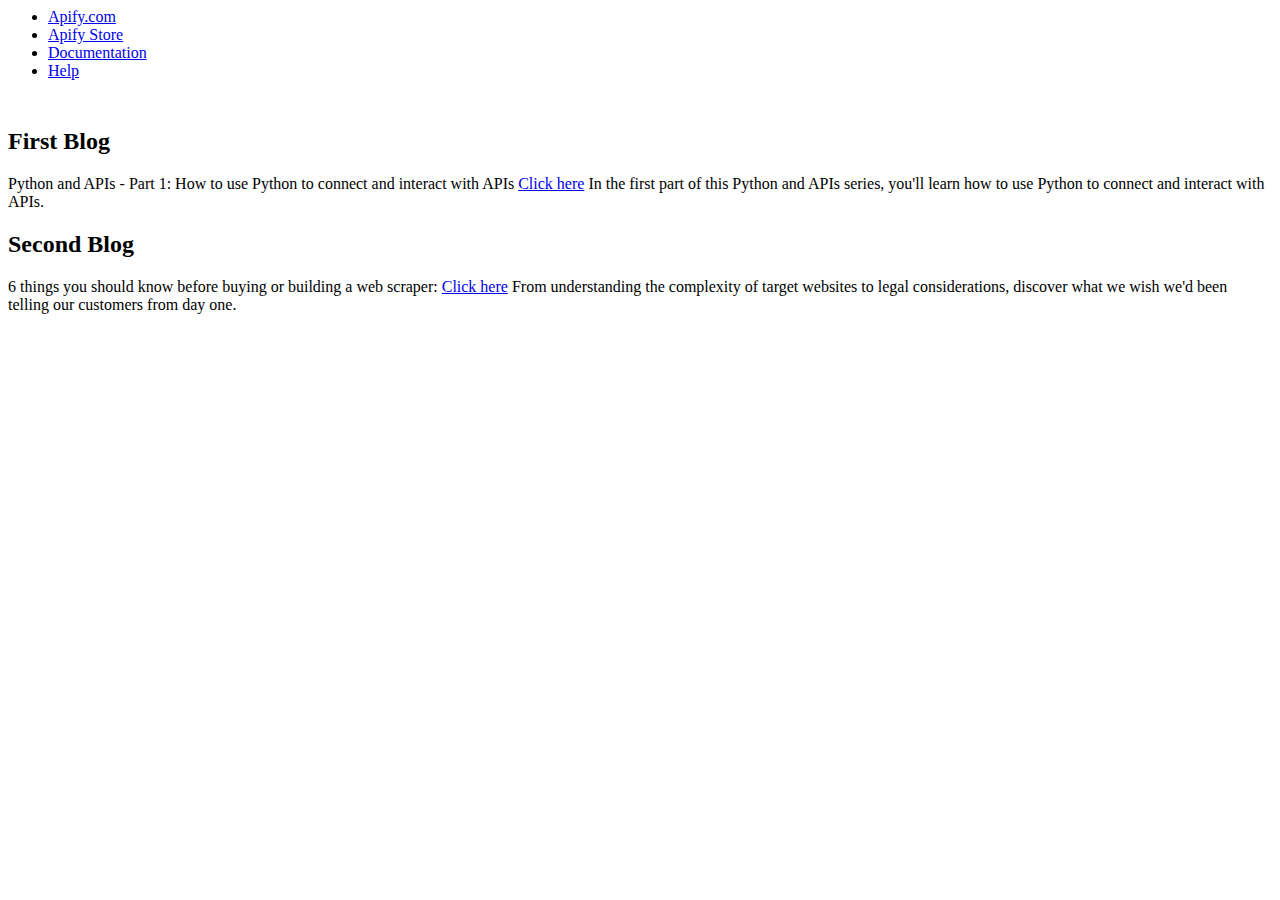
<file: coreapp/templates/rush.html>
<html>
  <head>
    <title>Apify Blog</title>
  </head>
  <body>
    <header>
      <div class="nav">
        <ul id="navlist" style="height:100px">
          <li class="apify"><a href="https://apify.com">Apify.com</a></li>
          <li class="store"><a href="https://apify.com/store">Apify Store</a></li>
          <li class="documentation"><a href="https://apify.com/docs">Documentation</a></li>
          <li class="help"><a href="https://apify.com/help">Help</a></li>
        </ul>
      </div>
    </header>
    <div class="post">
      <h2 class="title">First Blog</h2>
      <p class="content">
        Python and APIs - Part 1: How to use Python to connect and interact with
        APIs
        <a href="https://blog.apify.com/python-and-apis/">Click here</a>
        In the first part of this Python and APIs series, you'll learn how to
        use Python to connect and interact with APIs.
      </p>
    </div>
    <div class="post">
      <h2 class="title">Second Blog</h2>
      <p class="content">
        6 things you should know before buying or building a web scraper:
        <a href="https://blog.apify.com/6-things-to-know-about-web-scraping/">Click here</a>
        From understanding the complexity of target websites to legal
        considerations, discover what we wish we'd been telling our customers
        from day one.
      </p>
    </div>
  </body>
</html>
</file>
